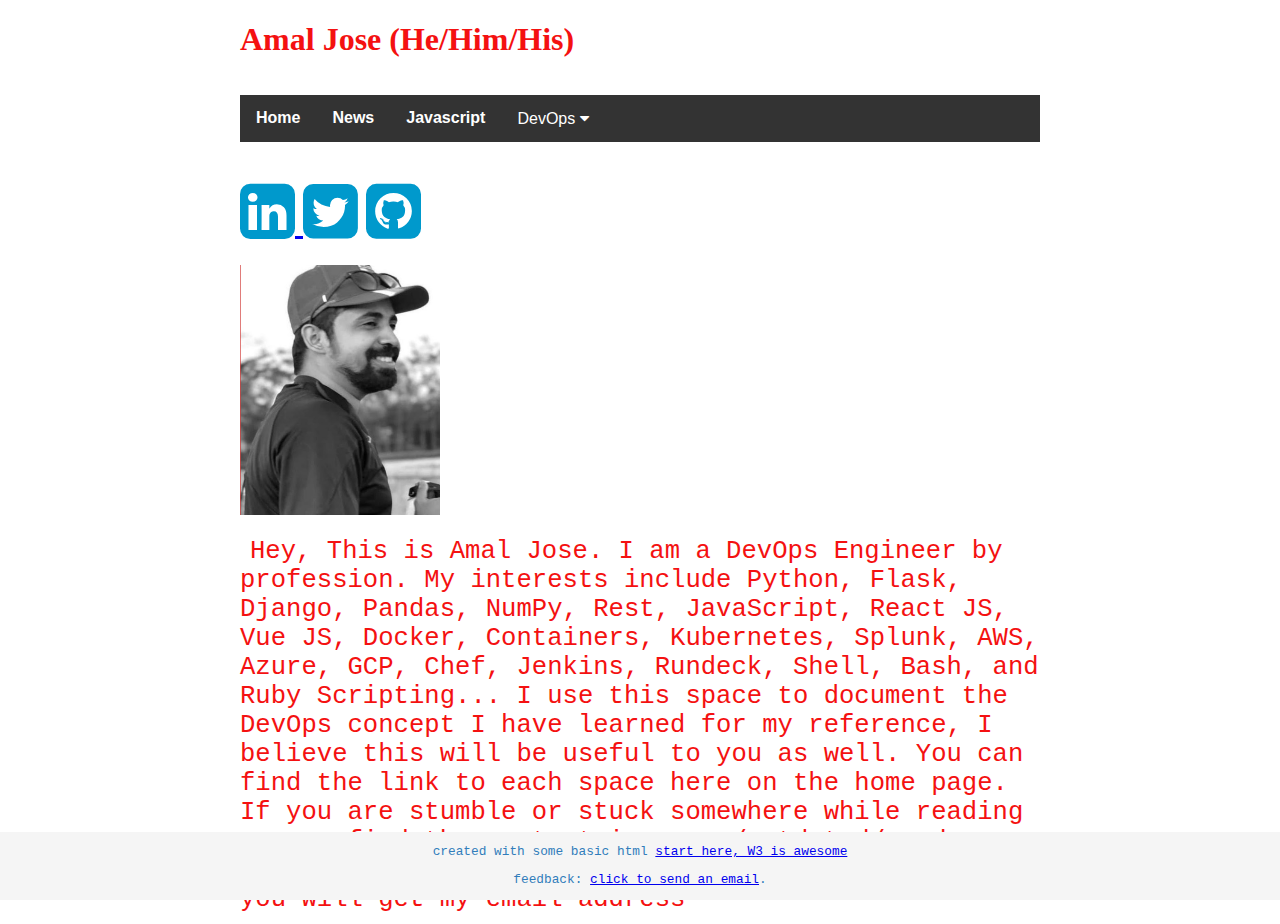
<file: index.html>
<!DOCTYPE html>
<html>
 
<title>amaljose</title>
<link rel = "icon" href = "https://cdn.dribbble.com/users/13574/screenshots/9711275/logo-devops.png" type = "image/x-icon"> 

<body>
<div class="content">
<h1>Amal Jose (He/Him/His) 
<br><br>
 <meta name="viewport" content="width=device-width, initial-scale=1">
<link rel="stylesheet" href="https://cdnjs.cloudflare.com/ajax/libs/font-awesome/4.7.0/css/font-awesome.min.css">
<div class="navbar">
    <a href="index.html">Home</a>
    <a href="https://www.bbc.com/news/technology" target="_blank">News</a>
    <a href="javascript.html">Javascript</a>
    <div class="dropdown">
      <button class="dropbtn">DevOps
        <i class="fa fa-caret-down"></i>
      </button>
      <div class="dropdown-content">
        <a href="devOpspre-requisite.html" target="_blank">DevOps Pre-requisite</a>
        <a href="networking.html" target="_blank">networking</a>
        <a href="linux.html" target="_blank">Linux</a>
        <a href="shell_scripting.html" target="_blank">Shell scripting</a>
        <a href="git_github.html" target="_blank">Git & GitHub</a>
        <a href="databases.html" target="_blank">Databases</a>
        <a href="artifact_repository_manager.html" target="_blank">Artifact Repository Manager</a>
        <a href="docker.html" target="_blank">Docker</a>
        <a href="jenkins.html" target="_blank">Jenkins</a>
        <a href="aws.html" target="_blank">AWS</a>
        <a href="ssh.html" target="_blank">SSH</a>
        <a href="yaml.html" target="_blank">YAML</a>
        <a href="kubernetes.html" target="_blank">Kubernetes</a>
        <a href="helm.html" target="_blank">Helm</a>
        <a href="terraform.html" target="_blank">Terraform</a>
        <a href="python.html" target="_blank">Python</a>
        <a href="ansible.html" target="_blank">Ansible</a>
        <a href="prometheus.html" target="_blank">Prometheus</a>
        <a href="grafana.html" target="_blank">Grafana</a>
      </div>
    </div> 
  </div>
  
<br>
<link rel="stylesheet" href="https://maxcdn.bootstrapcdn.com/font-awesome/4.4.0/css/font-awesome.min.css">
<a href="https://www.linkedin.com/in/amal-jose-7a597599/" target=_blank>
    <i class="fa fa-linkedin-square fa_custom fa-2x"></i> </a>
<a href="https://twitter.com/" target=_blank>
    <i class="fa fa-twitter-square fa_custom fa-2x"></i></a>
<a href="https://github.com/amaljose9207/" target=_blank>
    <i class="fa fa-github-square fa_custom fa-2x"></i></a>
</h1>

<img src="img1234.png" alt="Trulli" width="200" height="250">
 
<br>
<br>

<p1>Hey, This is Amal Jose. I am a DevOps Engineer by profession. 
    My interests include Python, Flask, Django, Pandas, NumPy, Rest,
    JavaScript, React JS, Vue JS, Docker, Containers, Kubernetes,
    Splunk, AWS, Azure, GCP, Chef, Jenkins, Rundeck, Shell, Bash, and Ruby Scripting...
    I use this space to document the DevOps concept I have learned for my reference,
    I believe this will be useful to you as well. You can find the link to each space here on the home page.
    If you are stumble or stuck somewhere while reading or you find the content is wrong/outdated/needs more clarifications, send me a message.
    see the footer, you will get my email address  </p1>

<link rel="stylesheet" href="style.css"></link>
<div class="footer">
    <p>created with some basic html <a href="https://www.w3schools.com/html/default.asp" target="_blank"> start here, W3 is awesome </a>  </p>
    <p>feedback: <a href="mailto:amaljose9207@gmail.com"> click to send an email</a>.</p>

</div> </div>

</body>
</html>
</file>
<file: style.css>
body {
        background-image: url('https://cdn.wallpapersafari.com/67/32/DcJ53f.jpg');
        background-repeat: no-repeat;
        background-size: 1800px 1000px;
        }
    h1   {
        color: rgb(244, 17, 17);
        font-family: verdana;
        font-size: 200%;
        }
    p1   {
        color: rgb(244, 17, 17);
        font-family: Courier New;
        font-size: 160%;
        padding: 10px;
        width: 95%;
        margin: 10px auto;
        text-align: justify;
        text-justify: inter-word;
        }
    
    .footer {
       position: fixed;
       left: 0;
       bottom: 0;
       width: 100%;
       text-align: center;
       background-color: whitesmoke;
       color: #317dbb;
       font-family: courier;
       font-size: 80%;
       }
    
   .content {
        max-width: 800px;
        margin: auto;
        }

   .fa_custom {
        color: 
        #0099CC
        }

    .navbar {
        overflow: hidden;
        background-color: #333;
        font-family: Arial, Helvetica, sans-serif;
        }
  
    .navbar a {
        float: left;
        font-size: 16px;
        color: white;
        text-align: center;
        padding: 14px 16px;
        text-decoration: none;
        }
  
    .dropdown {
        float: left;
        overflow: hidden;
        }
  
    .dropdown .dropbtn {
        font-size: 16px;  
        border: none;
        outline: none;
        color: white;
        padding: 14px 16px;
        background-color: inherit;
        font-family: inherit;
        margin: 0;
        }
  
    .navbar a:hover, .dropdown:hover .dropbtn {
        background-color: red;
        }
  
    .dropdown-content {
        display: none;
        position: absolute;
        background-color: #f9f9f9;
        min-width: 160px;
        box-shadow: 0px 8px 16px 0px rgba(0,0,0,0.2);
        z-index: 1;
        }
  
    .dropdown-content a {
        float: none;
        color: black;
        padding: 12px 16px;
        text-decoration: none;
        display: block;
        text-align: left;
        }
  
    .dropdown-content a:hover {
        background-color: #ddd;
        }
  
    .dropdown:hover .dropdown-content {
        display: block;
        }
</file>
